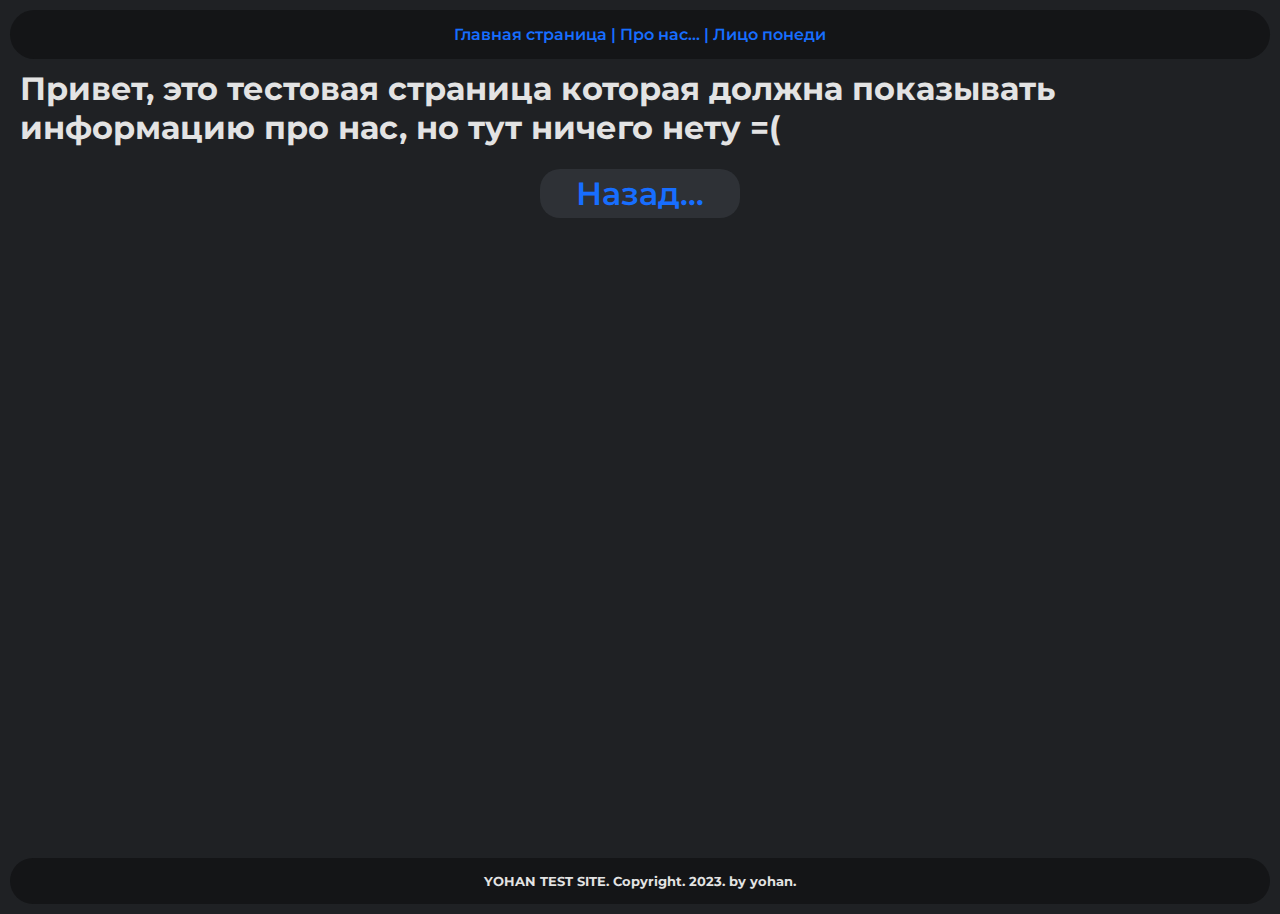
<file: about.html>
<!DOCTYPE html>
<html lang="ru">
<head>
	<meta charset="UTF-8">
	<meta name="viewport" content="width=device-width, initial-scale=1.0">
	<title>Про нас</title>
	<link rel="stylesheet" type="text/css" href="CSS/styles.css">
</head>
<body>
<header>
	<div id="header_links"><span><a href="index.html" class="main-link">Главная страница | </a><a class="main-link" href="about.html">Про нас... | </a><a class="main-link" href="licoponedy.html">Лицо понеди</a></span></div>
</header>

<div class="height_vh">	
	<h1 class="default-text">Привет, это тестовая страница которая должна показывать<br>
	информацию про нас, но тут ничего нету =(</h1>
	<hr>
	<h1 class="text-button" id="back-other-pages-button"><a href="index.html" class="main-link">Назад...</a></h1>
</div>

<footer>
	<div id="footer_block">
		<h5>YOHAN TEST SITE. Copyright. 2023. by yohan.</h5>
	</div>
</footer>
</body>
</html>
</file>
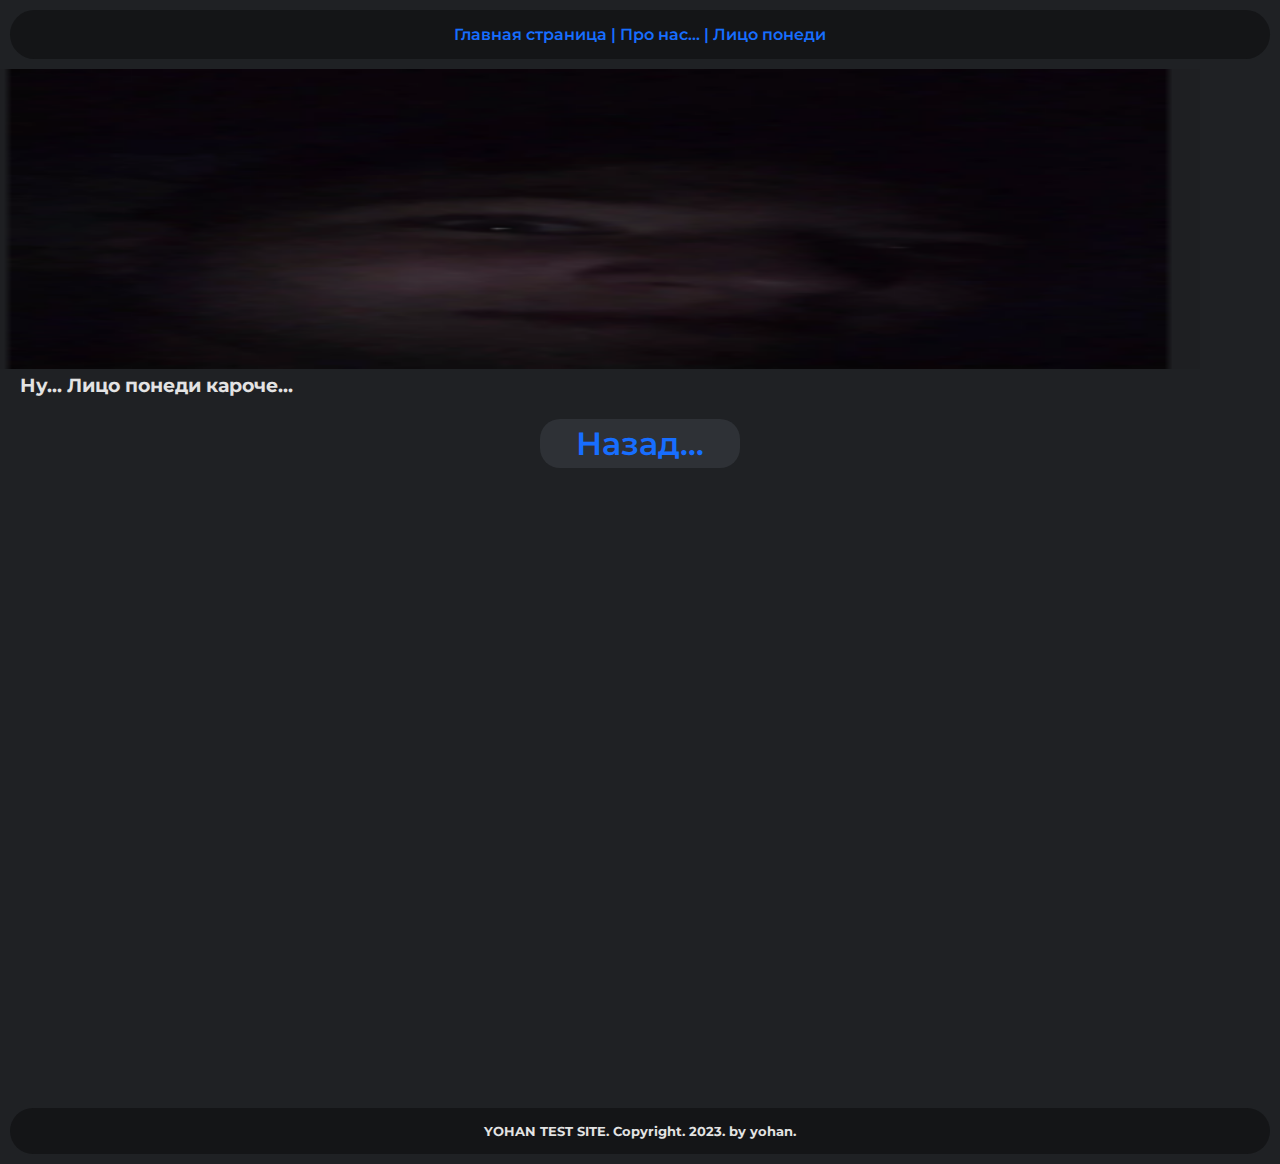
<file: licoponedy.html>
<!DOCTYPE html>
<html lang="ru">
<head>
	<meta charset="UTF-8">
	<meta name="viewport" content="width=device-width, initial-scale=1.0">
	<title>Лицо понеди</title>
	<link rel="stylesheet" type="text/css" href="CSS/styles.css">
</head>
<body>
<header>
	<div id="header_links"><span><a href="index.html" class="main-link">Главная страница | </a><a class="main-link" href="about.html">Про нас... | </a><a class="main-link" href="licoponedy.html">Лицо понеди</a></span></div>
</header>
<div class="height_vh">
	
	<img src="imgs/гав.PNG" width="1200px" height="300px" alt="рыло понеди">
	<p class="default-text"><b><big>Ну... Лицо понеди кароче...</big></b></p>
	<hr>
	<h1 class="text-button" id="back-other-pages-button" style="right: -42%;"><a href="index.html" class="main-link">Назад...</a></h1>

</div>
<footer>
	<div id="footer_block">
		<h5>YOHAN TEST SITE. Copyright. 2023. by yohan.</h5>
	</div>
</footer>
</body>
</html>
</file>
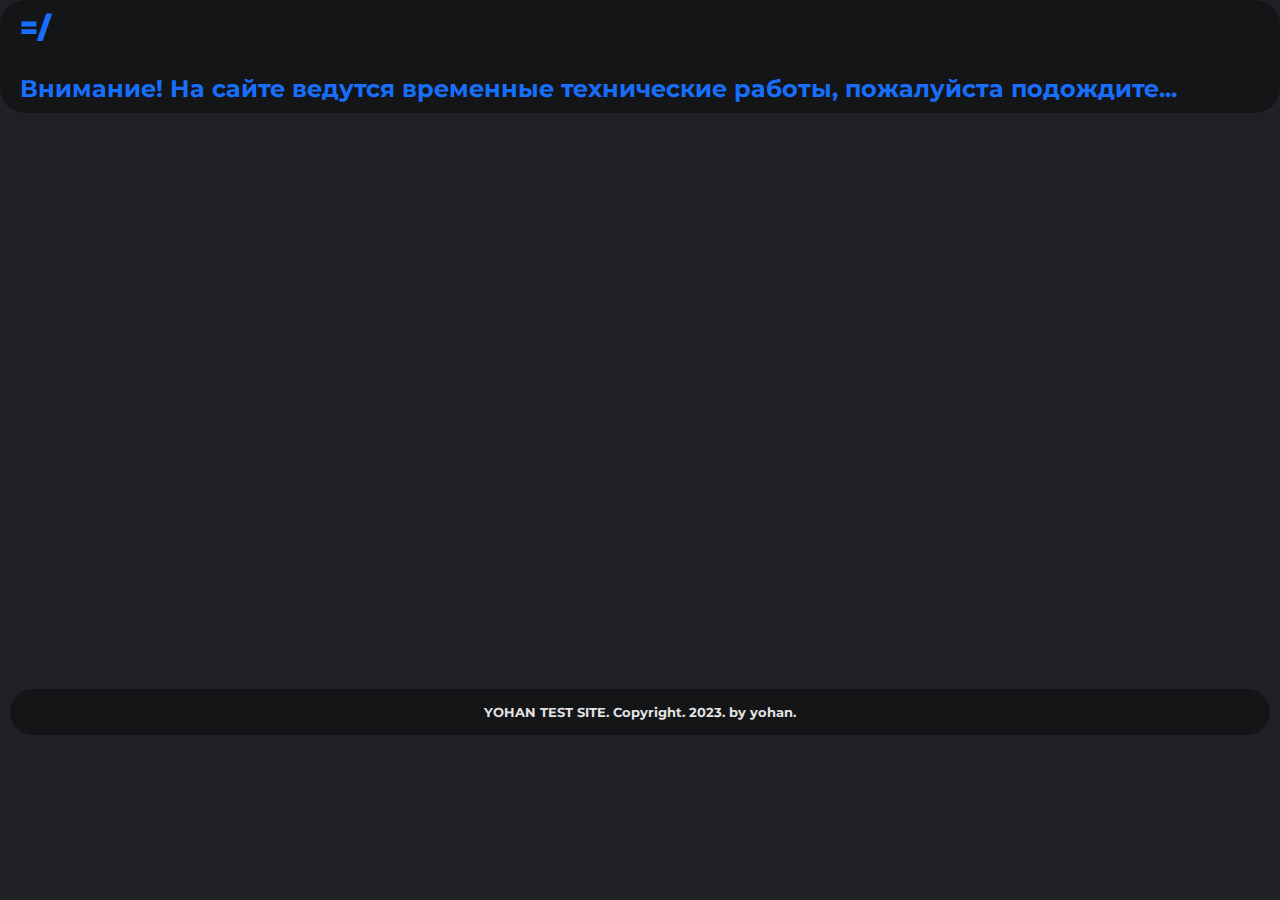
<file: texraboti.html>
<!DOCTYPE html>
<html lang="ru">
<head>
	<meta charset="UTF-8">
	<meta name="viewport" content="width=device-width, initial-scale=1.0">
	<title>ТЕХНИЧЕСКИЕ РАБОТЫ!</title>
	<link rel="stylesheet" type="text/css" href="CSS/styles.css">
	<style type="text/css">
		#body_tex {
			background-image: url('https://wp.widewallpapers.ru/2k/computers/servers/1920x1080/datacenter-servers-1920x1080-009.jpg');
			background-repeat: no-repeat;
			background-size: cover;
			background-attachment: fixed;
			color: #176eff;
		}

		#tex-text {
			background-color: #141517;
			padding-bottom: 10px;
			padding-top: 10px;
			padding-left: 20px;
			border-radius: 25px;
		}
	</style>
</head>
<body id="body_tex">
	<main>
		<div style="margin-bottom: 64vh;" id="tex-text">
			<h2><b><big>=/</big></b><br><br>
			Внимание! На сайте ведутся временные технические работы, пожалуйста подождите...</h2>
		</div>

	</main>

	<footer>
	<div style="color: #e3e3e3;" id="footer_block">
		<h5>YOHAN TEST SITE. Copyright. 2023. by yohan.</h5>
	</div>
</footer>
</body>
</html>
</file>
<file: CSS/styles.css>
@import url('https://fonts.googleapis.com/css2?family=Montserrat:ital,wght@0,500;0,600;0,800;1,500;1,600;1,800&display=swap');

* {
	margin: 0;
	padding: 0;
}

body {
	background-color: #1f2124;
	color: #e3e3e3;
	font-family: 'Montserrat', sans-serif;
}

#header_links {
	text-align: center;
	padding-top: 15px;
	padding-bottom: 15px;
	margin-bottom: 0;
	background-color: #141517;
	border-radius: 25px;
	margin: 10px;
}

#footer_block {
	background-color: #141517;
	text-align: center;
	border-radius: 25px;
	padding-top: 15px;
	padding-bottom: 15px;
	margin: 10px;
	margin-top: 0;
	clear: both;
}

/*
-------------------
 Главная страница 
-------------------
*/



#first {
	background: url('https://img2.akspic.ru/crops/8/4/7/2/7/172748/172748-reka_chambal-voda-san_francisko_oklend_bej_bridzh-planshet-oblako-1920x1080.jpg') no-repeat;
	background-size: cover;
	background-attachment: fixed;
	color: black;
	border-radius: 15px;
	padding-top: 10px;
	padding-left: 20px;
	padding-bottom: 10px;
	margin: 10px;
	margin-top: 0;
	line-height: 40px;
}

#rasskaz {
	line-height: 30px;
}

#rasskaz summary {
	text-align: center;
}

#form_block {
	line-height: 25px;
	padding: 10px;
	padding-left: 0;
	padding-right: 0;
}

#form_area {
	text-align: center;
}

#send-form {
	background-color: #141517;
	border-radius: 15px;
	padding-top: 7px;
	padding-bottom: 7px;
	width: 300px;
  	display: flex;
  	justify-content: center;
	text-align: center;
	margin: 0 auto;
}

.input_text {
	font-family: 'Montserrat', sans-serif;
	color: #e3e3e3;
	border-radius: 10px;
	padding-left: 5px;
	background-color: #141517;
}

/*
-------------------
	 Остальное 
-------------------
*/

.main-link {
	color: #176eff;
	text-decoration: none;
	font-family: 'Montserrat', sans-serif;
	font-weight: 600;
}

hr {
	opacity: 0%;
}

.height_vh {
	margin-bottom: 50%;
}

.default-block {
	background-color: #2e3136;
	border-radius: 20px;
	padding-bottom: 10px;
	padding-top: 10px;
	padding-left: 20px;
	margin: 10px;
	margin-top: 0;
}

.gradient-block {
	background: url('https://encrypted-tbn0.gstatic.com/images?q=tbn:ANd9GcTK0OEBwdGrOPWafoS0-fy_ENQTYX3RQTti16rWHNI7&s') no-repeat;
	background-size: cover;
	border: 10px solid;
	border-color: #2e3136;
	border-radius: 20px;
	padding-left: 20px;
	padding-bottom: 20px;
	padding-top: 20px;
	margin: 10px;
	margin-top: 0;
}

.text-button {
	background-color: #2e3136;
	border-radius: 20px;
	text-align: center;
	margin: 10px;
	margin-top: 0;
	width: 200px;
	padding-top: 5px;
	padding-bottom: 5px;
}

#back-other-pages-button {
	margin: 0 auto;

}

.default-text {
	margin-bottom: 20px;
	padding-left: 20px;
</file>
